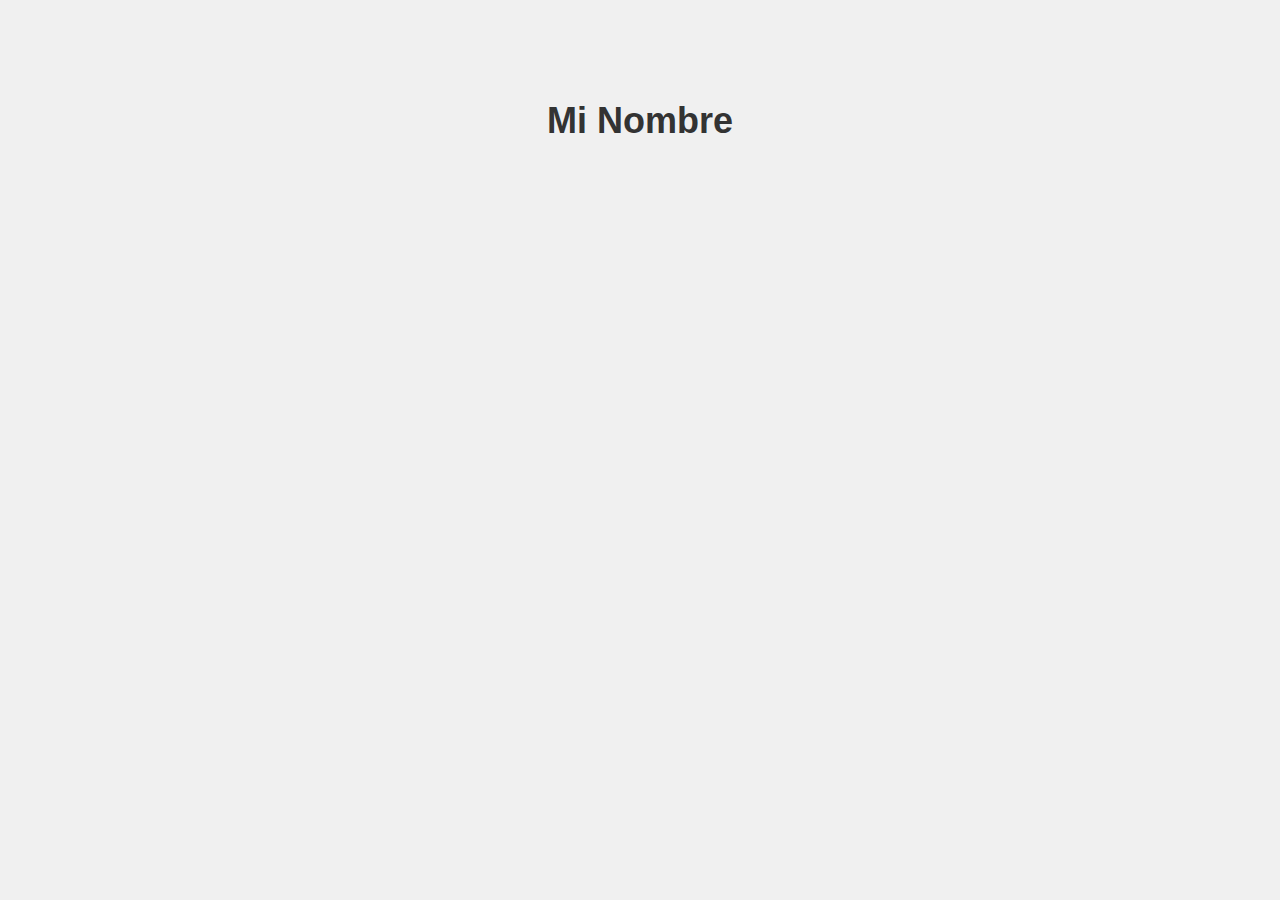
<file: nombre.html>
<!DOCTYPE html>
<html>
<head>
    <title>Mi Nombre</title>
    <style>
        body {
            font-family: Arial, sans-serif;
            background-color: #f0f0f0;
        }
        .container {
            text-align: center;
            margin-top: 100px;
        }
        h1 {
            color: #333;
            font-size: 36px;
        }
    </style>
</head>
<body>
    <div class="container">
        <h1>Mi Nombre</h1>
    </div>
</body>
</html>
</file>
